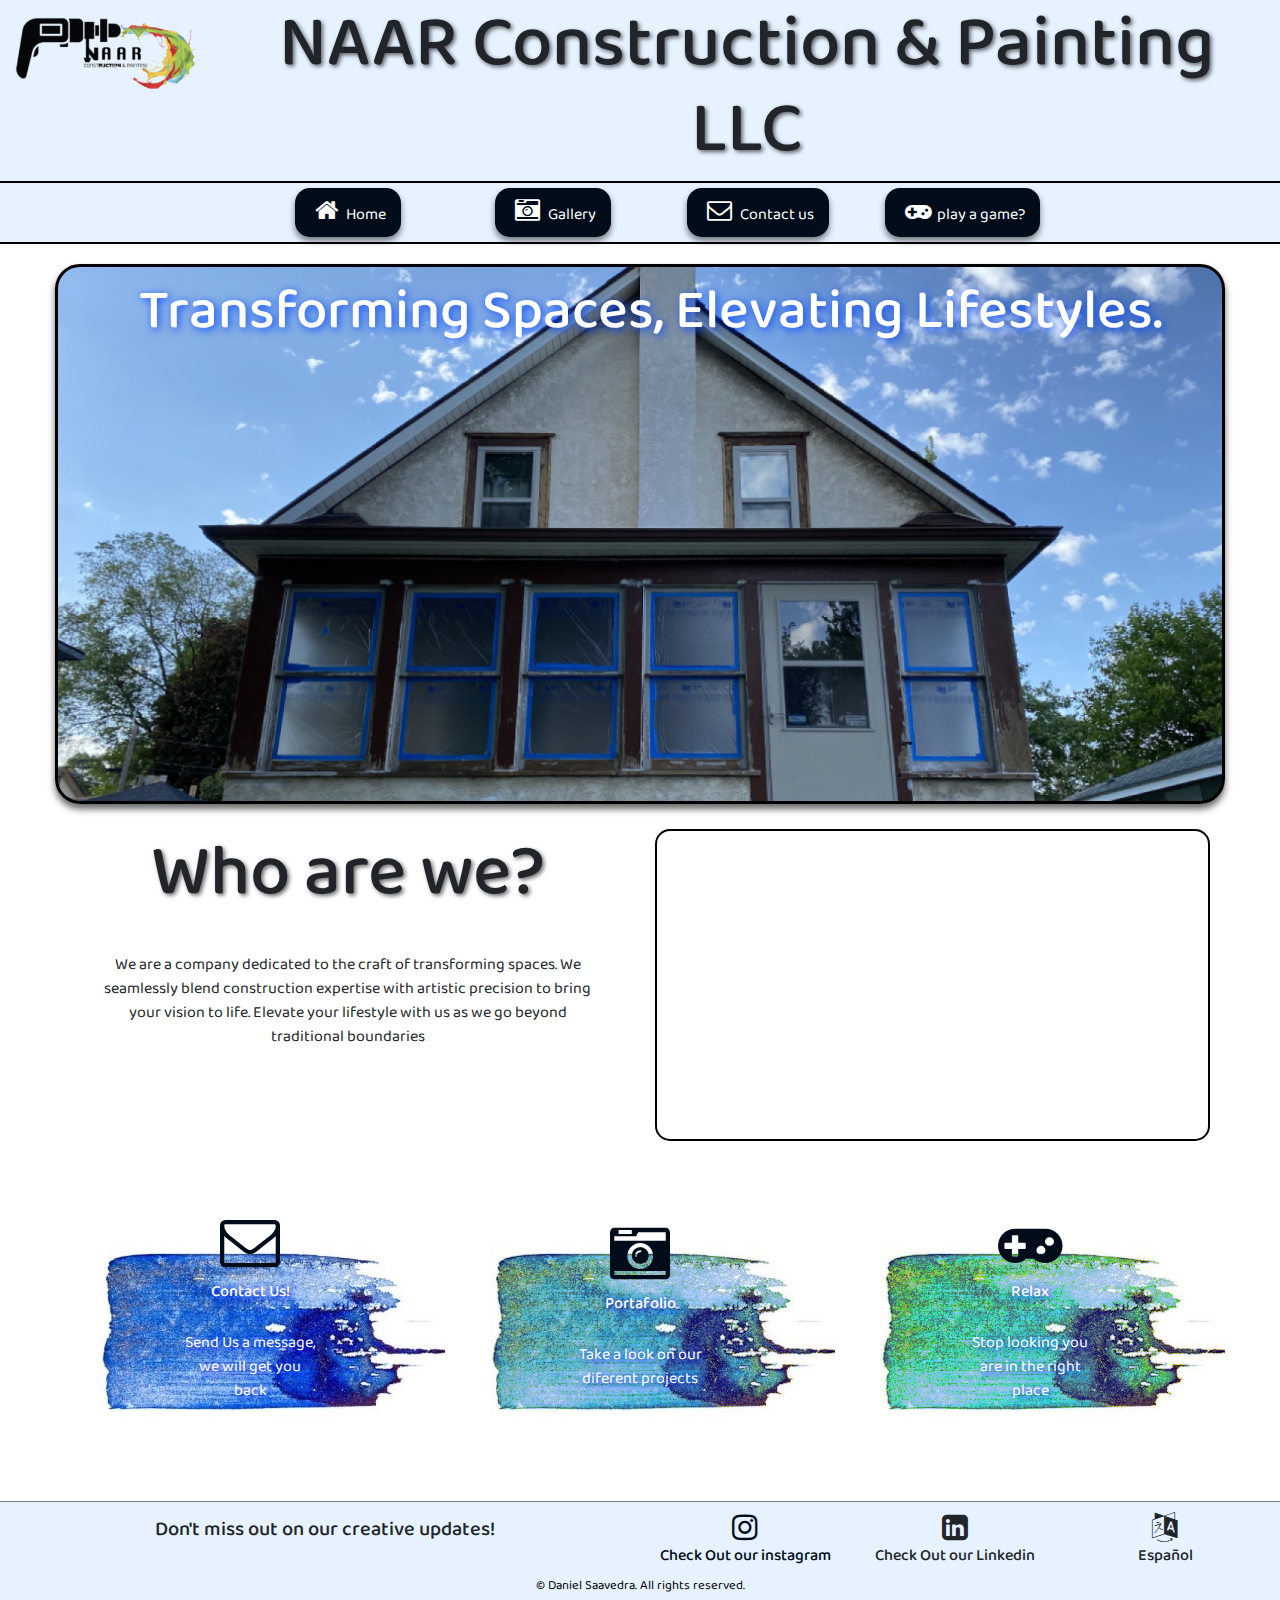
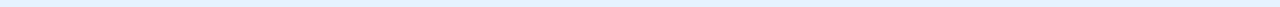
<file: index.html>
<!DOCTYPE html>
<html lang="en">
<head>
<script>
  function changeImage() {
    var homeNaar = document.querySelector('.home-naar');
    var alternateImages = ['images/headerm.png', 'images/alternate-headerm.png'];
    var currentIndex = 0;
    var changeCount = 0;
    var maxChangeCount = 6; // Change this to the desired number of changes
    
    function setImage() {
      homeNaar.style.backgroundImage = 'url(' + alternateImages[currentIndex] + ')';
      currentIndex = (currentIndex + 1) % alternateImages.length;
      changeCount++;

      if (changeCount >= maxChangeCount) {
        clearInterval(imageInterval);
      }
    }

    // Check if the screen width is less than or equal to 768 pixels (mobile)
    function isMobile() {
      return window.innerWidth <= 768;
    }

    // Change image every 3 seconds only on mobile
    if (isMobile()) {
      var imageInterval = setInterval(setImage, 3000);
    }
  }
  
  document.addEventListener("DOMContentLoaded", changeImage);
</script>
  <!-- needed for the favicon-->
  <link rel="icon" href="images/favicon.ico" type="image/x-icon">
  <link rel="shortcut icon" href="images/favicon.ico" type="image/x-icon">
  <link rel="apple-touch-icon" sizes="180x180" href="images/apple-touch-icon.png">
  <link rel="icon" type="image/png" sizes="32x32" href="images/favicon-32x32.png">
  <link rel="icon" type="image/png" sizes="16x16" href="images/favicon-16x16.png">
  <link rel="manifest" href="/site.webmanifest">
  <link rel="mask-icon" href="/safari-pinned-tab.svg" color="#5bbad5">
  <meta name="msapplication-TileColor" content="#da532c">
  <meta name="theme-color" content="#ffffff">
  
  <meta charset="utf-8">
  <meta name="viewport" content="width=device-width, initial-scale=1.0">
  <title>NAAR</title>
  <!-- Bootstrap Stylesheet-->
  <link rel="stylesheet" href="https://cdn.jsdelivr.net/npm/bootstrap@4.6.1/dist/css/bootstrap.min.css">
  <link rel="stylesheet" href="https://cdnjs.cloudflare.com/ajax/libs/font-awesome/4.7.0/css/font-awesome.min.css">
  
  <meta name="description" content="Transforming spaces in Minnesota with expert painting and construction services.
								Unparalleled quality and commitment to liability ensure your project is in trusted hands">

  <link rel="stylesheet" href="style.css">
</head>
<body>

	<header>
	    <div class="container-fluid">
			<div class="row">
				<div class="col-sm-2">
					<img src="images/logos.png" height="159" width="300" alt="Logo"
					class="img-fluid">
				</div>
				<div class="col-sm-10">
					<h1>NAAR Construction & Painting LLC </h1>
				</div>
			</div>
		</div>
		
	</header>
	
	<nav>
		<ul>
			<div class="container-fluid">
				<div class="row">
					<div class="col-sm-2">
					</div>
					<div class="col-sm-2">
						<li><a href="index.html"><button><i class="fa fa-home" aria-hidden="true"></i> Home</button></a></li>
					</div>
					<div class="col-sm-2">
						<li><a href="gallery.html"><button><i class="fa fa-camera-retro" aria-hidden="true"></i> Gallery</button></a></li>
					</div>
					<div class="col-sm-2">
						<li><a href="contact.html"><button><i class="fa fa-envelope-o" aria-hidden="true"></i> Contact us</button></a></li>
					</div>
					<div class="col-sm-2">
						<li><a href="game.html"><button><i class="fa fa-gamepad" aria-hidden="true"></i>play a game?</button></a></li>
					</div>
					<div class="col-sm-2">
					</div>
				</div>	
			</div>
		</ul>
			
		
	</nav>
	
	<main>
		<main class="main">
			<div class="container-fluid">
				<div class="row">
					<div class="col-sm-12">
						<div class="home-naar">
							
							<h3>  Transforming Spaces, Elevating Lifestyles.</h3>
						</div>
						
					</div>
				</div>
			<main class="main2">
				<div class="container-fluid">
					<div class="row">
						<div class="col-sm-6">	
							<div class="row">
								<div class="col-sm-12">	
									<h1>Who are we?</h1>
										<div class="row">
											<div class="col-sm-12">
												<blockquote><h7>We are a company dedicated to the craft of transforming spaces. 
												We seamlessly blend construction expertise with artistic precision to bring your vision 
												to life. Elevate your lifestyle with us as we go beyond traditional boundaries</h7></blockquote>
											</div>
										</div>
								</div>
							</div>
						</div>
						<div class="col-sm-6">
							<div class="video-container">
								<iframe src="https://www.youtube.com/embed/IFQ_sdhIvz8"  frameborder="0" 
									allow="accelerometer; autoplay; encrypted-media; gyroscope; picture-in-picture" allowfullscreen></iframe>
							</div>
							
						</div>
					</div>
				</div>
			</main>
			<main class="main3">
				<div class="container-fluid">		
					<div class="row">
						<div class="col-sm-4 contact-block mobile">
							<div class="contact-content">
								<a href="contact.html"><i class="fa fa-envelope-o" aria-hidden="true"></i>
								<h4> Contact Us!</h4>
								<blockquote> Send Us a message, we will get you back </blockquote></a>
							</div>
						</div>
						<div class="col-sm-4 gallery-block mobile">
							<div class="gallery-content">
								<a href="gallery.html"><i class="fa fa-camera-retro" aria-hidden="true"></i>
								<h4>Portafolio</h4>
								<blockquote> Take a look on our diferent projects</blockquote></a>
							</div>
						</div>
						<div class="col-sm-4 game-block mobile">
							<div class="game-content">
								<a href="game.html"><i class="fa fa-gamepad" aria-hidden="true"></i>
								<h4>Relax</h4>
								<blockquote>Stop looking you are in the right place </blockquote></a>
							</div>
						</div>
					</div>
				</div>	
			</main>
		</main>
	</main>
		
	<footer>
		<div class="container-fluid">
			<div class="row">
				<div class="col-sm-6">
					<blockquote><h5>Don't miss out on our creative updates!</h5></blockquote>
				</div>
				<div class="col-sm-6">
					<div class="row">
						<div class="col-sm-4">
							<a href="https://instagram.com/naar.construction.painting?igshid=OGQ5ZDc2ODk2ZA=="><i class="fa fa-instagram instagram-icon" aria-hidden="true"></i>
							<h6>Check Out our instagram</h6></a>
						</div>
						<div class="col-sm-4">
							<i class="fa fa-linkedin-square linkedin-icon" aria-hidden="true"></i>
							<h6>Check Out our Linkedin</h6>
						</div>
						<div class="col-sm-4">
							<i class="fa fa-language language-icon" aria-hidden="true"></i>
							<h6>Español</h6>
						</div>
					</div>
				</div>
			</div>
		</div>
						
		<small>&copy; Daniel Saavedra. All rights reserved.</small>
	</footer>
	
	<!--jQuery, Popper, and Bootstrap Javascript files-->
	<script src="https://cdn.jsdelivr.net/npm/jquery@3.6.0/dist/jquery.slim.min.js"></script>
	<script src="https://cdn.jsdelivr.net/npm/popper.js@1.16.1/dist/umd/popper.min.js"></script>
	<script src="https://cdn.jsdelivr.net/npm/bootstrap@4.6.1/dist/js/bootstrap.bundle.min.js"></script>
	

</body>
</html>
</file>
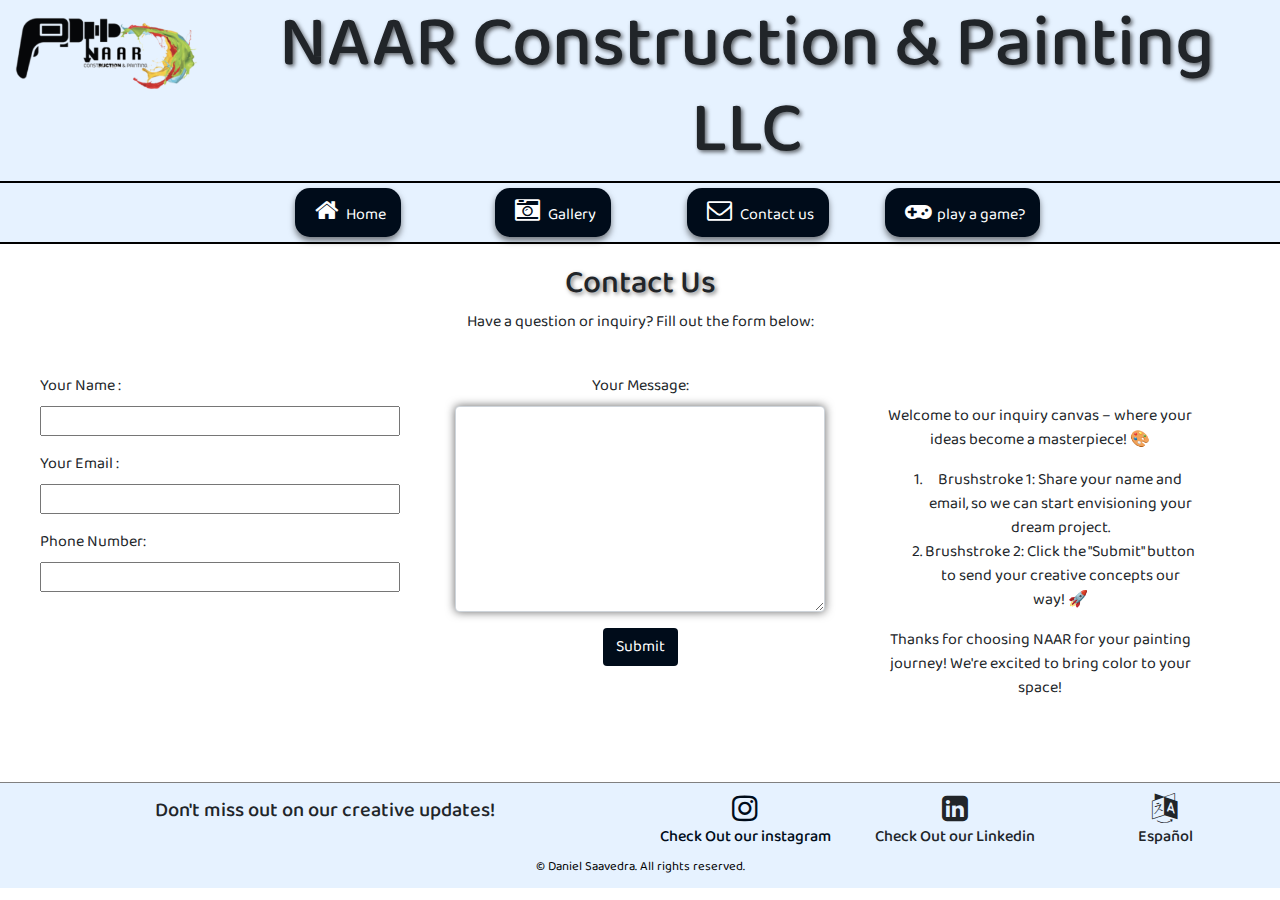
<file: contact.html>
<!DOCTYPE html>
<html lang="en">
<head>
  <!-- needed for the favicon-->
  <link rel="icon" href="images/favicon.ico" type="image/x-icon">
  <link rel="shortcut icon" href="images/favicon.ico" type="image/x-icon">
  <link rel="apple-touch-icon" sizes="180x180" href="images/apple-touch-icon.png">
  <link rel="icon" type="image/png" sizes="32x32" href="images/favicon-32x32.png">
  <link rel="icon" type="image/png" sizes="16x16" href="images/favicon-16x16.png">
  <link rel="manifest" href="/site.webmanifest">
  <link rel="mask-icon" href="/safari-pinned-tab.svg" color="#5bbad5">
  <meta name="msapplication-TileColor" content="#da532c">
  <meta name="theme-color" content="#ffffff">
  <script>
        function submitForm() 
		{
            // Get form data
            const name = document.getElementById('name').value;
            const email = document.getElementById('email').value;
            const phone = document.getElementById('phone').value;
            const message = document.getElementById('message').value;

            // Check if email is valid
            if (!isValidEmail(email)) {
                alert('Please enter a valid email address.');
                return;
            }

            // Create FormData object to send data
            const formData = new FormData();
            formData.append('name', name);
            formData.append('email', email);
            formData.append('phone', phone);
            formData.append('message', message);

            // Make AJAX request using Fetch API
            fetch('process_form.php', {
                method: 'POST',
                body: formData,
                headers: {
                    'Content-Type': 'multipart/form-data'
                }
            })
            .then(response => response.json())
            .then(data => {
                if (data.success) {
                    alert('Message sent successfully!');
                    // Redirect or perform any other actions after successful submission
                } else {
                    alert('Error sending message. Please try again.');
                }
            })
            .catch(error => {
                console.error('Error:', error);
            });
        }

        function isValidEmail(email) {
            // Regular expression for validating an Email
            const emailRegex = /^[^\s@]+@[^\s@]+\.[^\s@]+$/;
            return emailRegex.test(email);
        }
    </script>
  <meta charset="utf-8">
  <meta name="viewport" content="width=device-width, initial-scale=1.0">
  <title>Contact</title>
  <!-- Bootstrap Stylesheet-->
  <link rel="stylesheet" href="https://cdn.jsdelivr.net/npm/bootstrap@4.6.1/dist/css/bootstrap.min.css">
  <link rel="stylesheet" href="https://cdnjs.cloudflare.com/ajax/libs/font-awesome/4.7.0/css/font-awesome.min.css">
  
  <meta name="description" content="This is an example of a meta description. This 
  will often show up in search results so it is important to write a high quality 
  description for each page of a website">

  <link rel="stylesheet" href="style.css">
</head>
<body>

	<header>
	    <div class="container-fluid">
			<div class="row">
				<div class="col-sm-2">
					<img src="images/logos.png" height="159" width="300" alt=""
					class="img-fluid">
				</div>
				<div class="col-sm-10">
					<h1>NAAR Construction & Painting LLC </h1>
				</div>
			</div>
		</div>
		
	</header>
	
	<nav>
		<ul>
			<div class="container-fluid">
				<div class="row">
					<div class="col-sm-2">
					</div>
					<div class="col-sm-2">
						<li><a href="index.html"><button><i class="fa fa-home" aria-hidden="true"></i> Home</button></a></li>
					</div>
					<div class="col-sm-2">
						<li><a href="gallery.html"><button><i class="fa fa-camera-retro" aria-hidden="true"></i> Gallery</button></a></li>
					</div>
					<div class="col-sm-2">
						<li><a href="contact.html"><button><i class="fa fa-envelope-o" aria-hidden="true"></i> Contact us</button></a></li>
					</div>
					<div class="col-sm-2">
						<li><a href="game.html"><button><i class="fa fa-gamepad" aria-hidden="true"></i>play a game?</button></a></li>
					</div>
					<div class="col-sm-2">
					</div>
				</div>	
			</div>
		</ul>
			
		
	</nav>
	
	<main>
		
        <div class="container-fluid">
            <div class="row justify-content-center text-center mb-4">
                <div class="col-sm-12">
                    <h2>Contact Us</h2>
                    <p>Have a question or inquiry? Fill out the form below:</p>
                 </div>
			</div>
			<div class="row">
				<div class="col-sm-4">
                    <!-- Contact Form -->
					<form id="contactForm">
						<div class="row">
							<label for="name">Your Name   :</label>
							<input type="text" id="name" name="name" class="mb-3" style="width: 90%;" required>
						</div>
						<div class="row">
                        <label for="email">Your Email  :</label>
                        <input type="email" id="email" name="email" class="mb-3" style="width: 90%;" required>
						</div>
						<div class="row">
                        <label for="phone">Phone Number:</label>
                        <input type="tel" id="phone" name="phone" class="mb-3" style="width: 90%;">
						</div>
				</div>
				<div class="col-sm-4 d-flex flex-column align-items-center ">
                        <label for="message">Your Message:</label>
                        <textarea id="message" name="message" rows="8" class="form-control mb-3 custom-box" required></textarea>

                        <button type="button" onclick="submitForm()" class="btn custom-button">Submit</button>
					</form>
				</div>
				<div class="col-sm-4">
					<blockquote>
						<p>Welcome to our inquiry canvas – where your ideas become a masterpiece! 🎨</p>
						
						<ol>
							<li>Brushstroke 1: Share your name and email, so we can start envisioning your dream project.</li>
							<li>Brushstroke 2: Click the "Submit" button to send your creative concepts our way! 🚀</li>
						</ol>
						
						<p>Thanks for choosing NAAR for your painting journey! We're excited to bring color to your space!</p>
					</blockquote>
				</div>
			</div>   
        </div>
        
	</main>
		
	<footer>
		<div class="container-fluid">
			<div class="row">
				<div class="col-sm-6">
					<blockquote><h5>Don't miss out on our creative updates!</h5></blockquote>
				</div>
				<div class="col-sm-6">
					<div class="row">
						<div class="col-sm-4">
							<a href="https://instagram.com/naar.construction.painting?igshid=OGQ5ZDc2ODk2ZA=="><i class="fa fa-instagram instagram-icon" aria-hidden="true"></i>
							<h6>Check Out our instagram</h6></a>
						</div>
						<div class="col-sm-4">
							<i class="fa fa-linkedin-square linkedin-icon" aria-hidden="true"></i>
							<h6>Check Out our Linkedin</h6>
						</div>
						<div class="col-sm-4">
							<i class="fa fa-language language-icon" aria-hidden="true"></i>
							<h6>Español</h6>
						</div>
					</div>
				</div>
			</div>
		</div>
						
		<small>&copy; Daniel Saavedra. All rights reserved.</small>
	</footer>
	
	<!--jQuery, Popper, and Bootstrap Javascript files-->
	<script src="https://cdn.jsdelivr.net/npm/jquery@3.6.0/dist/jquery.slim.min.js"></script>
	<script src="https://cdn.jsdelivr.net/npm/popper.js@1.16.1/dist/umd/popper.min.js"></script>
	<script src="https://cdn.jsdelivr.net/npm/bootstrap@4.6.1/dist/js/bootstrap.bundle.min.js"></script>
	


</body>
</html>
</file>
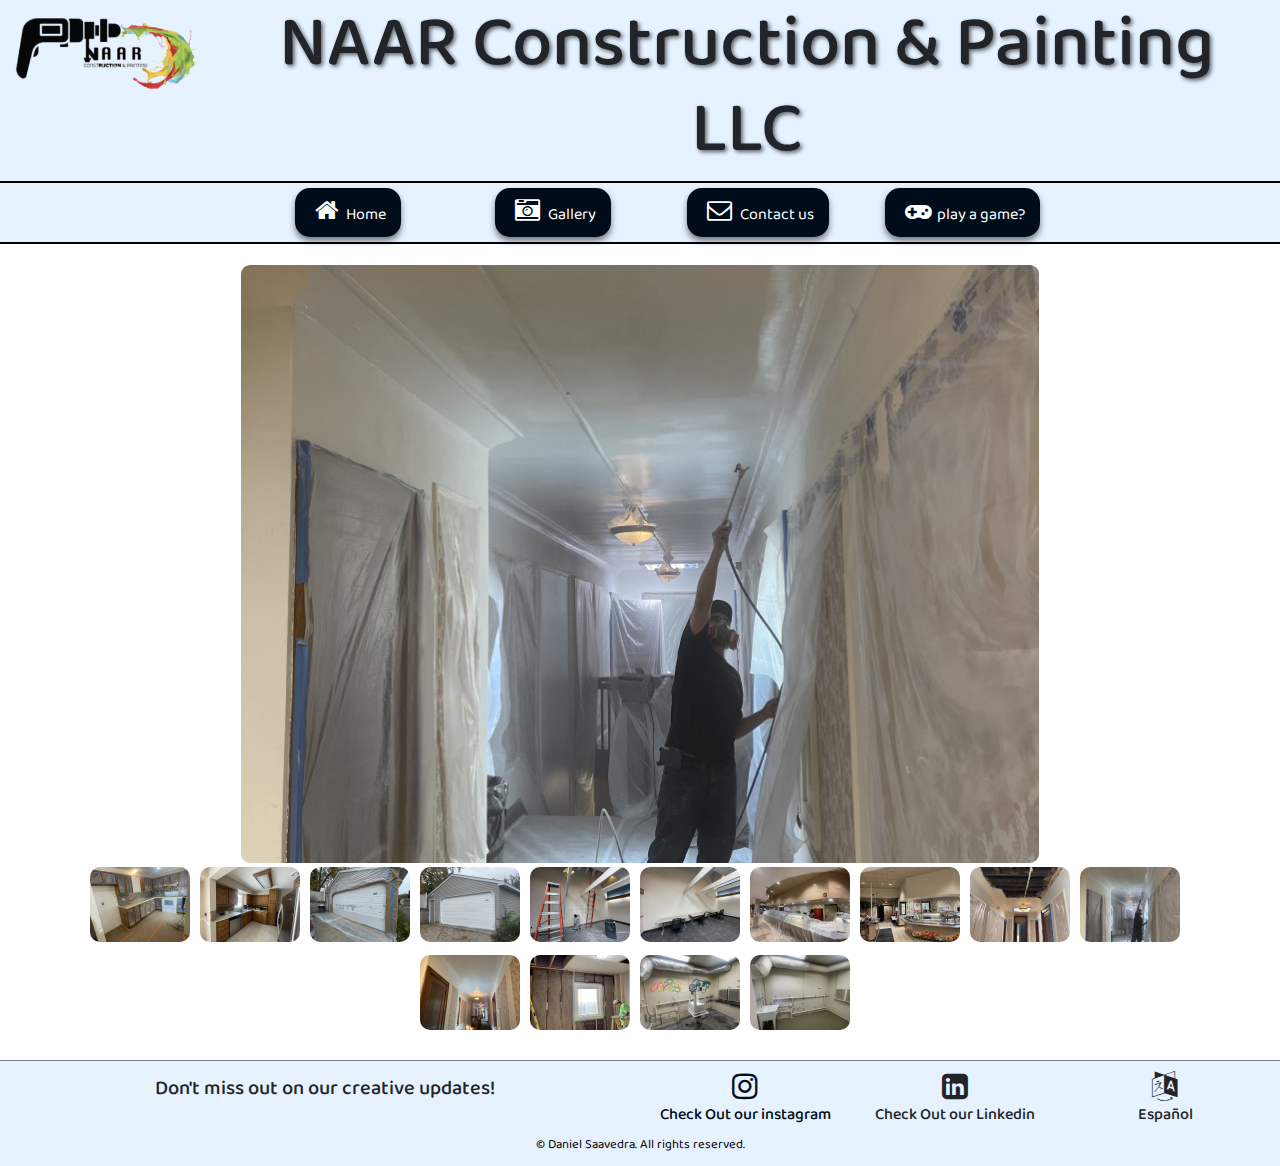
<file: gallery.html>
<!DOCTYPE html>
<html lang="en">
<head>
  <!-- needed for the favicon-->
  <link rel="icon" href="images/favicon.ico" type="image/x-icon">
  <link rel="shortcut icon" href="images/favicon.ico" type="image/x-icon">
  <link rel="apple-touch-icon" sizes="180x180" href="images/apple-touch-icon.png">
  <link rel="icon" type="image/png" sizes="32x32" href="images/favicon-32x32.png">
  <link rel="icon" type="image/png" sizes="16x16" href="images/favicon-16x16.png">
  <link rel="manifest" href="/site.webmanifest">
  <link rel="mask-icon" href="/safari-pinned-tab.svg" color="#5bbad5">
  <meta name="msapplication-TileColor" content="#da532c">
  <meta name="theme-color" content="#ffffff">
  
  <meta charset="utf-8">
  <meta name="viewport" content="width=device-width, initial-scale=1.0">
  <title>Gallery</title>
  <!-- Bootstrap Stylesheet-->
  <link rel="stylesheet" href="https://cdn.jsdelivr.net/npm/bootstrap@4.6.1/dist/css/bootstrap.min.css">
  <link rel="stylesheet" href="https://cdnjs.cloudflare.com/ajax/libs/font-awesome/4.7.0/css/font-awesome.min.css">
  
  <meta name="description" content="This is an example of a meta description. This 
  will often show up in search results so it is important to write a high quality 
  description for each page of a website">

  <link rel="stylesheet" href="style.css">
</head>
<body>

	<header>
	    <div class="container-fluid">
			<div class="row">
				<div class="col-sm-2">
					<img src="images/logos.png" height="159" width="300" alt=""
					class="img-fluid">
				</div>
				<div class="col-sm-10">
					<h1>NAAR Construction & Painting LLC </h1>
				</div>
			</div>
		</div>
		
	</header>
	
	<nav>
		<ul>
			<div class="container-fluid">
				<div class="row">
					<div class="col-sm-2">
					</div>
					<div class="col-sm-2">
						<li><a href="index.html"><button><i class="fa fa-home" aria-hidden="true"></i> Home</button></a></li>
					</div>
					<div class="col-sm-2">
						<li><a href="gallery.html"><button><i class="fa fa-camera-retro" aria-hidden="true"></i> Gallery</button></a></li>
					</div>
					<div class="col-sm-2">
						<li><a href="contact.html"><button><i class="fa fa-envelope-o" aria-hidden="true"></i> Contact us</button></a></li>
					</div>
					<div class="col-sm-2">
						<li><a href="game.html"><button><i class="fa fa-gamepad" aria-hidden="true"></i>play a game?</button></a></li>
					</div>
					<div class="col-sm-2">
					</div>
				</div>	
			</div>
		</ul>
			
		
	</nav>
	
	<main>
	<div class="container-fluid">
		<div class="row">
				<div class="col-sm-12">
					<div class="gallery">


						<div class="preview ">
							<img id="preview" src="images/image10.jpg" style="display:block;margin:0 auto;" alt="Projects"  height="600" width="800"/>
						</div>

						<div class="gallery-thumbnails" style="margin:0 auto;text-align:center">
							<img onclick="document.getElementById('preview').src = document.getElementById('img1').src" id="img1" src="images/image1.jpg" alt="Projects" />
							<img onclick="document.getElementById('preview').src = document.getElementById('img2').src;" id="img2" src="images/image2.jpg" alt="Projects"  />
							<img onclick="document.getElementById('preview').src = document.getElementById('img3').src;" id="img3" src="images/image3.jpg" alt="Projects" />
							<img onclick="document.getElementById('preview').src = document.getElementById('img4').src;" id="img4" src="images/image4.jpg" alt="Projects" />
							<img onclick="document.getElementById('preview').src = document.getElementById('img5').src;" id="img5" src="images/image5.jpg" alt="Projects" />
							<img onclick="document.getElementById('preview').src = document.getElementById('img6').src;" id="img6" src="images/image6.jpg" alt="Projects" />
							<img onclick="document.getElementById('preview').src = document.getElementById('img7').src;" id="img7" src="images/image7.jpg" alt="Projects" />
							<img onclick="document.getElementById('preview').src = document.getElementById('img8').src;" id="img8" src="images/image8.jpg" alt="Projects" />
							<img onclick="document.getElementById('preview').src = document.getElementById('img9').src;" id="img9" src="images/image9.jpg" alt="Projects" />
							<img onclick="document.getElementById('preview').src = document.getElementById('img10').src;" id="img10" src="images/image10.jpg" alt="Projects" />
							<img onclick="document.getElementById('preview').src = document.getElementById('img11').src;" id="img11" src="images/image11.jpg" alt="Projects" />
							<img onclick="document.getElementById('preview').src = document.getElementById('img12').src" id="img12" src="images/image12.jpg" alt="Projects" />
							<img onclick="document.getElementById('preview').src = document.getElementById('img13').src;" id="img13" src="images/image13.jpg" alt="Projects"  />
							<img onclick="document.getElementById('preview').src = document.getElementById('img14').src;" id="img14" src="images/image14.jpg" alt="Projects" />
							
							
						</div>
					</div>

				</div>
		</div>
	</div>
	</main>
		
	<footer>
		<div class="container-fluid">
			<div class="row">
				<div class="col-sm-6">
					<blockquote><h5>Don't miss out on our creative updates!</h5></blockquote>
				</div>
				<div class="col-sm-6">
					<div class="row">
						<div class="col-sm-4">
							<a href="https://instagram.com/naar.construction.painting?igshid=OGQ5ZDc2ODk2ZA=="><i class="fa fa-instagram instagram-icon" aria-hidden="true"></i>
							<h6>Check Out our instagram</h6></a>
						</div>
						<div class="col-sm-4">
							<i class="fa fa-linkedin-square linkedin-icon" aria-hidden="true"></i>
							<h6>Check Out our Linkedin</h6>
						</div>
						<div class="col-sm-4">
							<i class="fa fa-language language-icon" aria-hidden="true"></i>
							<h6>Español</h6>
						</div>
					</div>
				</div>
			</div>
		</div>
						
		<small>&copy; Daniel Saavedra. All rights reserved.</small>
	</footer>
	<!--jQuery, Popper, and Bootstrap Javascript files-->
	<script src="https://cdn.jsdelivr.net/npm/jquery@3.6.0/dist/jquery.slim.min.js"></script>
	<script src="https://cdn.jsdelivr.net/npm/popper.js@1.16.1/dist/umd/popper.min.js"></script>
	<script src="https://cdn.jsdelivr.net/npm/bootstrap@4.6.1/dist/js/bootstrap.bundle.min.js"></script>
	

</body>
</html>
</file>
<file: style.css>
@import url('https://fonts.googleapis.com/css2?family=Baloo+Thambi+2&family=Bitter&family=Montserrat+Alternates:ital,wght@1,300&family=Open+Sans:ital,wght@1,300&family=Patrick+Hand+SC&family=Righteous&display=swap');
body {
    font-family: 'Baloo Thambi 2',cursive;
    margin: 0;
   
}

main {
    max-width: 1200px;
    margin: 20px auto;
}

footer {
    text-align: center;
    border-top: 1px solid gray;
    padding: 10px;
    background-color: #e6f2ff;
}
header{
	background-color: #e6f2ff;
}

}
footer .fa {
  font-size: 40px;
  margin: 0 5px; 
  color: white;
}
footer .fa:hover {
  color: blue;
}
nav i.fa {
  font-size: 25px;
  margin: 0 5px; 
  color: white;
}
nav i.fa:hover {
  color: white;
}
nav{
	background-color: #e6f2ff;
	border-top: 2px solid black;
	border-bottom: 2px solid black;
	padding: 5px;
}
nav button {
  background-color: #000c1a; /* Set the background color of the buttons */
  border: none; /* Remove button border */
  color: white; /* Set text color */
  padding: 10px 15px; /* Add padding for better appearance */
  border-radius: 15px; /* Make the button rounded */
  cursor: pointer; /* Add a pointer cursor on hover */
  box-shadow: 0 4px 6px rgba(0, 0, 0, 0.5); /* Add box shadow */
}

nav button:hover {
  background-color: #66b3ff; /* Change background color on hover */
  box-shadow: 0 6px 8px rgba(0, 0, 0, 0.9); /* Change box shadow on hover */
  
}

nav ul{
	list-style-type: none;
	text-align: center;
	margin-bottom: 0
}
nav li{
	display: inline;
}
nav a{
	text-decoration: none;
	padding-right: 10px;
}
nav a:link{
	color: white;
}
nav a:visited{
	color: white;
}
nav a:hover{
	color: blue;
}
nav a:active{
	color: white;
}
a:link{
	color: #66b3ff;
}
a:visited{
	color: white;
}
a:hover{
	color: blue;
}
a:active{
	color: black;
}
small{
	color:black;
}

h1{
	text-align: center;
	font-size: 4.5em;
	text-shadow: 2px 2px 4px rgba(0, 0, 0, 0.6);
}
h2{
	text-shadow: 2px 2px 4px rgba(0, 0, 0, 0.5);
}
h3{
	text-shadow: 2px 2px 8px rgba(0, 65, 255, 0.9);
	color:#FFFFFF;
	
}
	
h4{
	color: bold black;
	text-align: center;
	font-size: 1em;
	text-shadow: 2px 2px 8px rgba(0, 0, 255, 1);
	color:#FFFFFF;
}
	
h5{
	text-align: center;
	
}
img{
    display: block;
    margin: 0 auto;
    border-radius: 10px; /* Set the border-radius for rounded corners */
    
}

.img-rounded-border {
    border: 3px solid black;
    border-radius:  25px;
	box-shadow: 0 5px 7px rgba(0, 0, 0, 0.6);
}

.home-naar {
    position: relative;
    height: 540px;
    padding: 10px 10px 10px 30px;
    border: 3px solid black;
    border-radius: 25px;
    background-image: url(images/header.png);
    background-size: cover;
    background-position: center;
	box-shadow: 0 5px 7px rgba(0, 0, 0, 0.6);
	transition: background-image 0.8s ease, opacity 0.8s ease;
    display: flex;
    flex-direction: column;
    align-items: center; /* Align children at the start of the container (vertically) */
    justify-content: flex-start; /* Align children at the start of the container (horizontally) */
    text-align: center;
}
.home-naar:hover {
    background-image: url(images/alternate-header.png); /* Replace 'alternate-header.png' with the path to your alternate image */
	 
}
.home-naar h3 {
    margin: 0; 
	font-size: 3.5em;
}
.main {
    margin-top: 15px; /* Adjust the value based on your preferred spacing */
}
.main2 {
    margin-top: 25px; 
}
.main3 {
    margin-top: 40px; 
}
.main3 .col-sm-4 i.fa {
    font-size: 60px; /* Set the size of the icon */
    color: solid black; /* Set the color of the icon */
    margin-bottom: 10px; /* Add some space between the icon and the text */
}

.main3 .col-sm-4 {
    display: flex;
    flex-direction: column;
    align-items: center;
    justify-content: flex-start;
    text-align: center;
}
.col-sm-4 a {
    text-decoration: none;
    color: #000c1a; 
  }

  .col-sm-4 a:hover {
    color: #66b3ff ; 
  }
.instagram-icon {
    font-size: 30px; 
}
.linkedin-icon {
    font-size: 30px; /* Adjust the size as needed */
}
.language-icon {
    font-size: 30px; /* Adjust the size as needed */
}
.custom-button {
    background-color: #000c1a;
    color: #ffffff;
}
.custom-box {
    box-shadow: 0 0 10px rgba(0, 0, 0, 0.6); /* Adjust the values as needed */
}
.gallery .preview{
    width:100%
    height:auto;
}


.gallery .gallery-thumbnails img:hover {
    opacity: .8;
    cursor: pointer;
}

.gallery .preview img#preview {
    padding: 1px;
    max-width: 100%;
    height: auto;
    margin: 0 auto !important;
    display: block !important;
}
.gallery-thumbnails {
    display: flex;
    flex-wrap: wrap;
    justify-content: center;
    margin: 0 auto;
    text-align: center;
}

.gallery-thumbnails img {
    width: 100px;
    height: 75px;
    margin: 3px 10px 10px 0;
}

canvas {
      border: 1px solid #d3d3d3;
	  background-image: url('images/repeating_image.jpg'); 
	  background-repeat: repeat;
	  border-radius: 10px;
	  overflow: hidden;
      }
	  
#game {
  display: flex;
  justify-content: center;
  align-items: center;
  position: relative; 
}


/* Style the game controls */
.game-controls {
  display: flex;
  flex-direction: column;
  align-items: center;
  margin-top: 2px;
}

.myButton {
  

 
  padding: 10px 15px; /* Add padding for better appearance */
  border-radius: 15px; /* Make the button rounded */
  cursor: pointer; /* Add a pointer cursor on hover */
  box-shadow: 0 4px 6px rgba(0, 0, 0, 0.5); /* Add box shadow */
  background-color: #000c1a;
  border: none;
  color: white;
  text-align: center;
  text-decoration: none;
  display: inline-block;
  font-size: 16px;
  margin: 1px 0px;
  
}

.restart-button {
  background-color: #f44336;
}

.restart-button:hover;
.myButton:hover {
  background-color: #66b3ff;
}


blockquote{
	background-color: #FFFFFF;
    border-left: 10px #FFFFFF;
    padding: 30px;
	text-align: center; 
}
footer blockquote {
    background-color: #e6f2ff; 
    padding: 5px; 
    border-radius: 5px; 
}
.mobile{
	display:block;
}
.video-container {
    overflow: hidden;
    position: relative;
    width:100%;
}

.video-container::after {
    padding-top: 56.25%;
    display: block;
    content: '';
}

.video-container iframe {
    position: absolute;
    top: 0;
    left: 0;
    width: 100%;
    height: 100%;
	border-radius: 15px;
	border: 2px solid black;
	
}
.contact-block {
	position: relative; 
    background-image: url('images/contact.jpg'); /* Replace with the actual path to your image */
    background-size: cover;
    background-position: center;
    background-repeat: no-repeat;
	display: flex;
    padding: 50px; /* Add padding to ensure content is readable */
    height: 300px; /* Set a fixed height for the block */
	
}
.contact-block .contact-content {
    position: absolute; /* Set the position property to absolute within the relative container */
    top: 50%; /* Adjust as needed to vertically center the content */
    left: 50%; /* Adjust as needed to horizontally center the content */
    transform: translate(-50%, -50%); /* Center the content using the translate transform */
    text-align: center; /* Center text within the container */
    color: ; /* Set text color to white or a suitable color for visibility */
}
.contact-block .contact-content h4,
.contact-block .contact-content blockquote {
    background: transparent;
	
}
.contact-content h4, 
.gallery-content h4,
.game-content h4{
    margin-bottom: 0px; 
}

.contact-content blockquote, 
.gallery-content blockquote,
.game-content blockquote{
    margin-top: 0px; 
	text-shadow: 2px 2px 8px rgba(0, 0, 255, 1);
	color:#FFFFFF;
}
.gallery-block {
	position: relative; 
    background-image: url('images/gallery.jpg'); /* Replace with the actual path to your image */
    background-size: cover;
    background-position: center;
    background-repeat: no-repeat;
	display: flex;
    padding: 50px; /* Add padding to ensure content is readable */
    height: 300px; /* Set a fixed height for the block */
	
}
.gallery-block .gallery-content {
    position: absolute; 
    top: 50%; /* Adjust as needed to vertically center the content */
    left: 50%; /* Adjust as needed to horizontally center the content */
    transform: translate(-50%, -50%); 
    text-align: center; 
    
}
.gallery-block .gallery-content h4,
.gallery-block .gallery-content blockquote {
    background: transparent;
}
.game-block {
	position: relative; 
    background-image: url('images/game.jpg'); /* Replace with the actual path to your image */
    background-size: cover;
    background-position: center;
    background-repeat: no-repeat;
	display: flex;
    padding: 50px; /* Add padding to ensure content is readable */
    height: 300px; /* Set a fixed height for the block */
	
}
.game-block .game-content {
    position: absolute; /* Set the position property to absolute within the relative container */
    top: 50%; /* Adjust as needed to vertically center the content */
    left: 50%; /* Adjust as needed to horizontally center the content */
    transform: translate(-50%, -50%); /* Center the content using the translate transform */
    text-align: center; /* Center text within the container */
    color: ; /* Set text color to white or a suitable color for visibility */
}
.game-block .game-content h4,
.game-block .game-content blockquote {
    background: transparent;
	color: solid black;
}

	
	
/*Css for Tablets*/
@media only screen and (max-width: 1024px){
	h1{
		font-size: 2em;
	}
}
/*Css for Smartphones*/

@media only screen and (max-width: 768px){
	h1{
		font-size:1.5em;
	}
	.desktop{
		display:none;
	}
	.mobile{
		display: block;
		touch-action: manipulation;
	}
	
	nav button {
    margin-bottom: 6px;
    }
	.home-naar {
    position: relative;
    height: 260px;
    padding: 10px 10px 10px 30px;
    border: 3px solid black;
    border-radius: 25px;
    background-image: url(images/headerm.png);
    background-size: cover;
    background-position: center;
	box-shadow: 0 5px 7px rgba(0, 0, 0, 0.6);
	transition: background-image 0.8s ease, opacity 0.8s ease;
    display: flex;
    flex-direction: column;
    align-items: center; 
    justify-content: flex-start; 
    text-align: center;
    }
	.home-naar:hover {
    background-image: url(images/alternate-headerm.png); 

    }
	.home-naar h3{
	text-shadow: 2px 2px 8px rgba(0, 0, 255, 0.9);
	color:#FFFFFF;
	font-size: 1.5em;
	}
	.video-container iframe {
        width: 100%; /* Make the video container full width on small screens */
        height: 100%; /* Make the video container full height */
        border-radius: 15px;
        border: 2px solid black;
    }
	.contact-block,
    .gallery-block,
    .game-block {
        height:220px;
        padding: 5px; /* Add padding for better appearance */
        margin-top: 5px; /* Adjust the margin as needed */
    }
}
</file>
